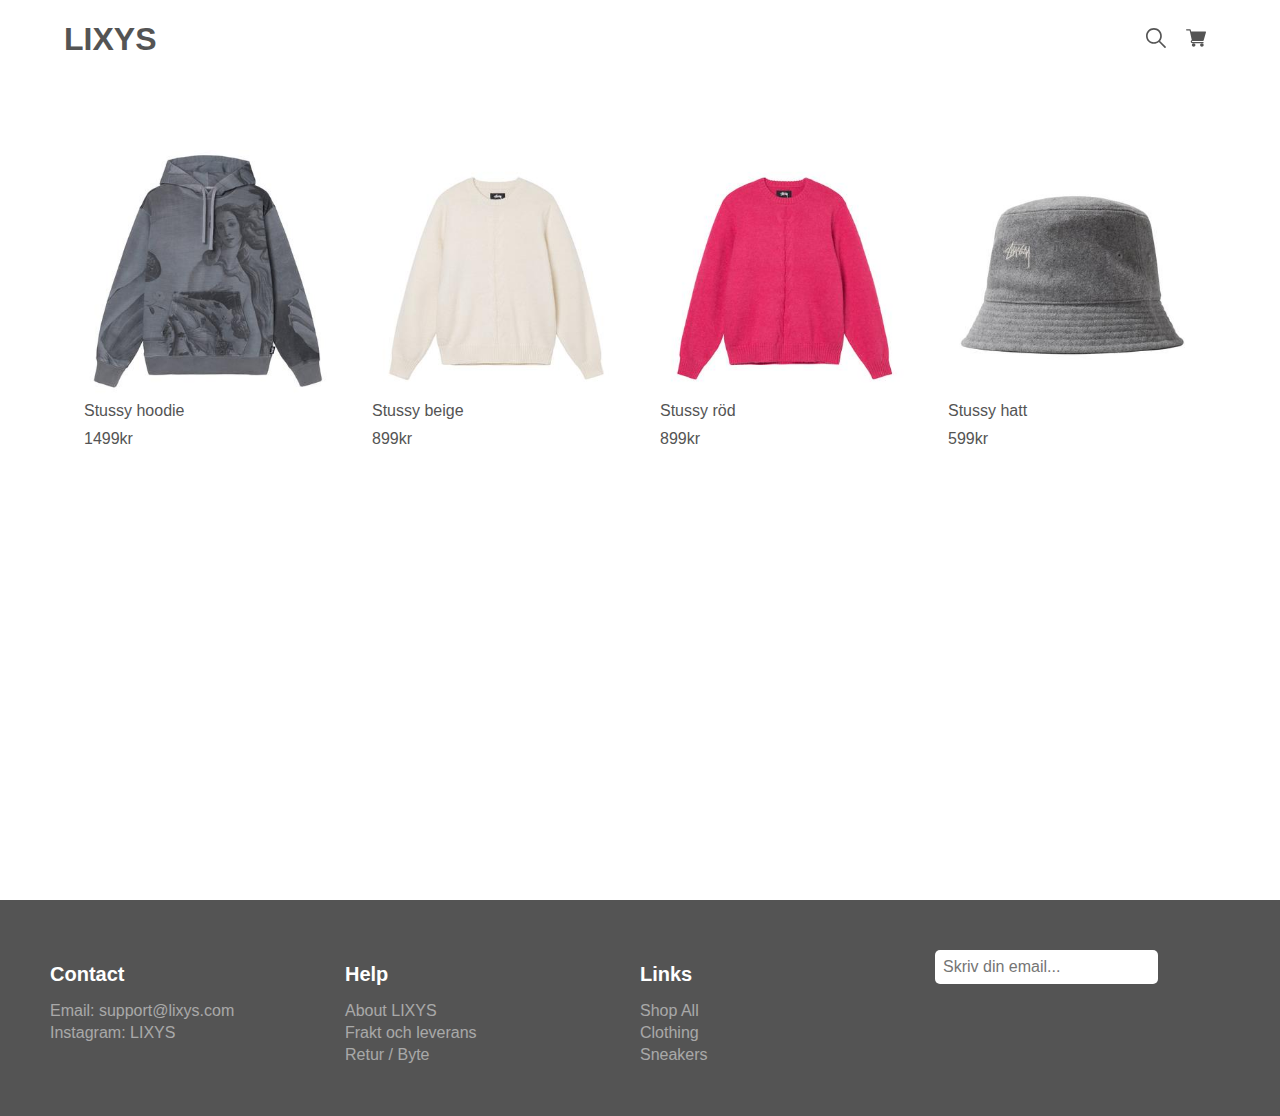
<file: index.html>
<!DOCTYPE html>
<html lang="en">
<head>
	<meta charset="UTF-8">
	<meta http-equiv="X-UA-Compatible" content="IE=edge">
	<meta name="viewport" content="width=device-width, initial-scale=1.0">
	<title>LIXYS</title>
	<link rel="stylesheet" href="public/css/style.css">
</head>
<body>
  <div class="container">
		<header>
			<div class="wrapper">
				<div class="header-left">
					<a href="index.html">
						<h1>LIXYS</h1>
					</a>
				</div>
				<div class="header-right">
					<button class="search-btn">
						<svg class="icon" viewBox="0 0 511.999 511.999">
							<path d="M508.874,478.708L360.142,329.976c28.21-34.827,45.191-79.103,45.191-127.309c0-111.75-90.917-202.667-202.667-202.667 S0,90.917,0,202.667s90.917,202.667,202.667,202.667c48.206,0,92.482-16.982,127.309-45.191l148.732,148.732 c4.167,4.165,10.919,4.165,15.086,0l15.081-15.082C513.04,489.627,513.04,482.873,508.874,478.708z M202.667,362.667 c-88.229,0-160-71.771-160-160s71.771-160,160-160s160,71.771,160,160S290.896,362.667,202.667,362.667z"></path>
						</svg>
					</button>
					<a href="cart.html">
						<!-- Emil hjälpte mig att lägga in en svg -->
						<svg viewBox="0 -31 512.00033 512" class="icon">
							<path d="m166 300.003906h271.003906c6.710938 0 12.597656-4.4375 14.414063-10.882812l60.003906-210.003906c1.289063-4.527344.40625-9.390626-2.433594-13.152344-2.84375-3.75-7.265625-5.964844-11.984375-5.964844h-365.632812l-10.722656-48.25c-1.523438-6.871094-7.617188-11.75-14.648438-11.75h-91c-8.289062 0-15 6.710938-15 15 0 8.292969 6.710938 15 15 15h78.960938l54.167968 243.75c-15.9375 6.929688-27.128906 22.792969-27.128906 41.253906 0 24.8125 20.1875 45 45 45h271.003906c8.292969 0 15-6.707031 15-15 0-8.289062-6.707031-15-15-15h-271.003906c-8.261719 0-15-6.722656-15-15s6.738281-15 15-15zm0 0"></path>
							<path d="m151 405.003906c0 24.816406 20.1875 45 45.003906 45 24.8125 0 45-20.183594 45-45 0-24.8125-20.1875-45-45-45-24.816406 0-45.003906 20.1875-45.003906 45zm0 0"></path>
							<path d="m362.003906 405.003906c0 24.816406 20.1875 45 45 45 24.816406 0 45-20.183594 45-45 0-24.8125-20.183594-45-45-45-24.8125 0-45 20.1875-45 45zm0 0"></path>
						</svg>
					</a>
				</div>
			</div>
			<div class="search-overlay">
				<input type="text" class="search-bar" placeholder="Search">
				<button class="search-cancel-btn">Cancel</button>
			</div>
		</header>
		<main>
			<div class="product-container"></div>
		</main>
		<footer>
			<div class="grid-item">
				<h1>Contact</h1>
				<a href="#">Email: support@lixys.com</a>
				<a href="#">Instagram: LIXYS</a>
			</div>
			<div class="grid-item">
				<h1>Help</h1>
				<a href="#">About LIXYS</a>
				<a href="#">Frakt och leverans</a>
				<a href="#">Retur / Byte</a>
			</div>
			<div class="grid-item">
				<h1>Links</h1>
				<a href="#">Shop All</a>
				<a href="#">Clothing</a>
				<a href="#">Sneakers</a>
			</div>
			<div class="grid-item">
				<input type="text" class="footer-input" placeholder="Skriv din email...">
			</div>
		</footer>
	</div>
	<script src="public/js/main.js"></script>
	<script src="public/js/index.js"></script>
</body>
</html>
</file>
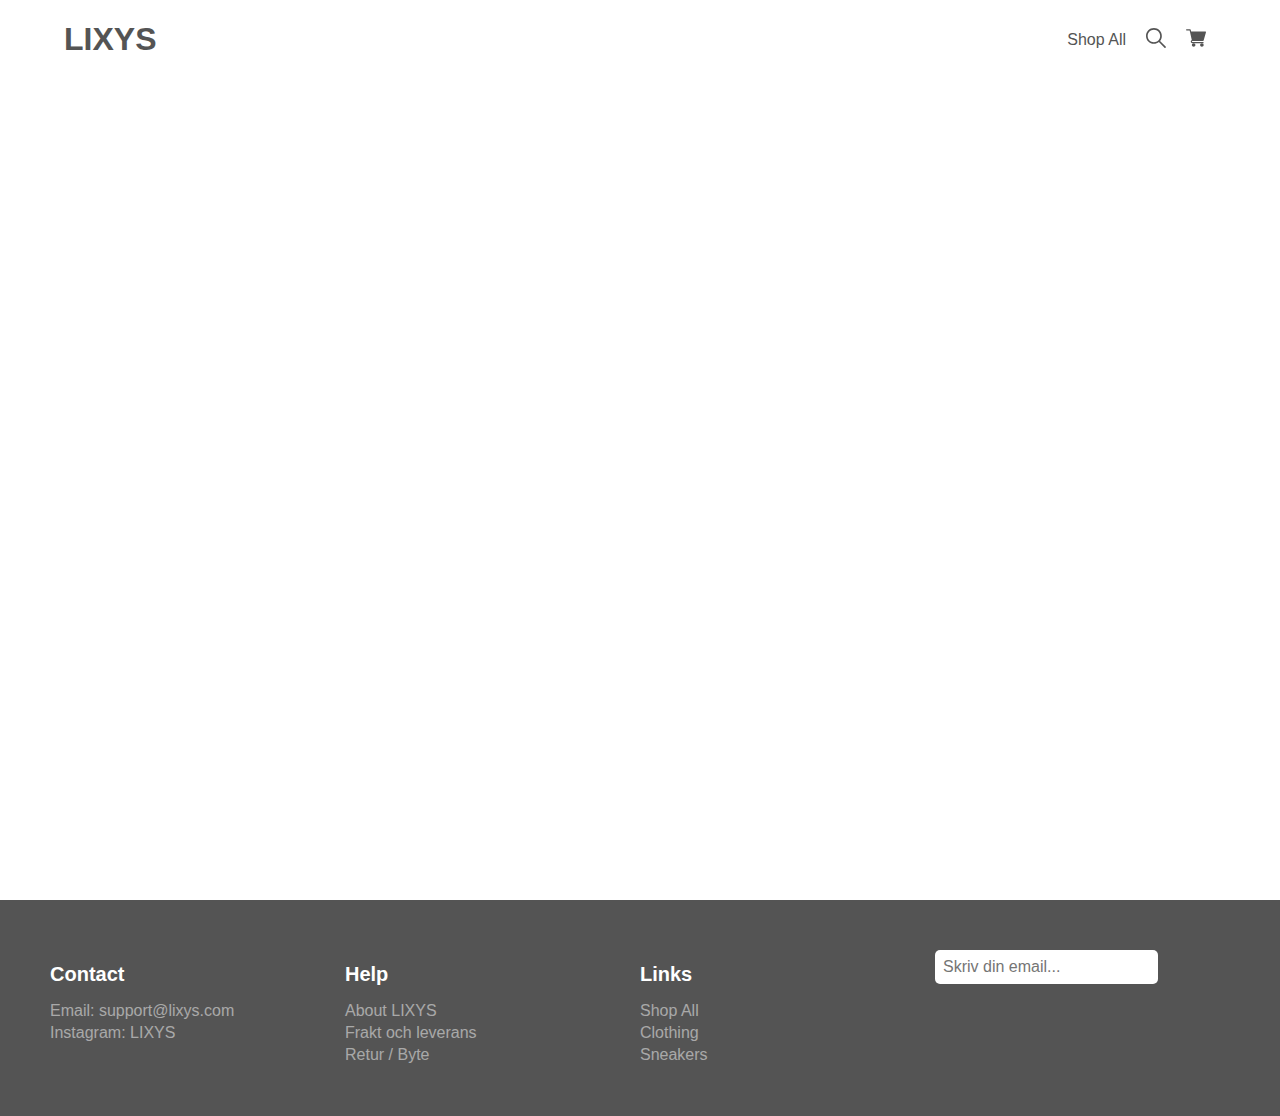
<file: product.html>
<!DOCTYPE html>
<html lang="en">
<head>
	<meta charset="UTF-8">
	<meta http-equiv="X-UA-Compatible" content="IE=edge">
	<meta name="viewport" content="width=device-width, initial-scale=1.0">
	<title>LIXYS</title>
	<link rel="stylesheet" href="public/css/style.css">
</head>
<body>
  <div class="container">
	<header>
		<div class="wrapper">
			<div class="header-left">
				<a href="index.html">
					<h1>LIXYS</h1>
				</a>
			</div>
			<div class="header-right">
				<a href="shop-all.html">Shop All</a>
				<button class="search-btn">
					<svg class="icon" viewBox="0 0 511.999 511.999">
						<path d="M508.874,478.708L360.142,329.976c28.21-34.827,45.191-79.103,45.191-127.309c0-111.75-90.917-202.667-202.667-202.667 S0,90.917,0,202.667s90.917,202.667,202.667,202.667c48.206,0,92.482-16.982,127.309-45.191l148.732,148.732 c4.167,4.165,10.919,4.165,15.086,0l15.081-15.082C513.04,489.627,513.04,482.873,508.874,478.708z M202.667,362.667 c-88.229,0-160-71.771-160-160s71.771-160,160-160s160,71.771,160,160S290.896,362.667,202.667,362.667z"></path>
					</svg>
				</button>
				<a href="cart.html">
					<!-- Emil hjälpte mig att lägga in en svg -->
					<svg viewBox="0 -31 512.00033 512" class="icon">
						<path d="m166 300.003906h271.003906c6.710938 0 12.597656-4.4375 14.414063-10.882812l60.003906-210.003906c1.289063-4.527344.40625-9.390626-2.433594-13.152344-2.84375-3.75-7.265625-5.964844-11.984375-5.964844h-365.632812l-10.722656-48.25c-1.523438-6.871094-7.617188-11.75-14.648438-11.75h-91c-8.289062 0-15 6.710938-15 15 0 8.292969 6.710938 15 15 15h78.960938l54.167968 243.75c-15.9375 6.929688-27.128906 22.792969-27.128906 41.253906 0 24.8125 20.1875 45 45 45h271.003906c8.292969 0 15-6.707031 15-15 0-8.289062-6.707031-15-15-15h-271.003906c-8.261719 0-15-6.722656-15-15s6.738281-15 15-15zm0 0"></path>
						<path d="m151 405.003906c0 24.816406 20.1875 45 45.003906 45 24.8125 0 45-20.183594 45-45 0-24.8125-20.1875-45-45-45-24.816406 0-45.003906 20.1875-45.003906 45zm0 0"></path>
						<path d="m362.003906 405.003906c0 24.816406 20.1875 45 45 45 24.816406 0 45-20.183594 45-45 0-24.8125-20.183594-45-45-45-24.8125 0-45 20.1875-45 45zm0 0"></path>
					</svg>
				</a>
			</div>
		</div>
		<div class="search-overlay">
			<input type="text" class="search-bar" placeholder="Search">
			<button class="search-cancel-btn">Cancel</button>
		</div>
	</header>
		<main>
			<div class="product-container"></div>
		</main>
		<footer>
			<div class="grid-item">
				<h1>Contact</h1>
				<a href="#">Email: support@lixys.com</a>
				<a href="#">Instagram: LIXYS</a>
			</div>
			<div class="grid-item">
				<h1>Help</h1>
				<a href="#">About LIXYS</a>
				<a href="#">Frakt och leverans</a>
				<a href="#">Retur / Byte</a>
			</div>
			<div class="grid-item">
				<h1>Links</h1>
				<a href="#">Shop All</a>
				<a href="#">Clothing</a>
				<a href="#">Sneakers</a>
			</div>
			<div class="grid-item">
				<input type="text" class="footer-input" placeholder="Skriv din email...">
			</div>
		</footer>
	</div>
    <script src="public/js/main.js"></script>
    <script src="public/js/product.js"></script>
</body>
</html>
</file>
<file: public/css/style.css>
body {
    margin: 0;
}

main {
    width: 100%;
    height: calc(100vh - 80px);
}

.grid-item {
    width: 25%;
}

/* HEADER */

.wrapper {
    display: flex;
    justify-content: space-between;
}

header {
    position: relative;
    width: 90%;
    margin: 0 auto;
}

a {
    text-decoration: none;
}

h1 {
    font-family: sans-serif;
    color: #545454;
}

.header-right {
    display: flex;
    align-items: center;
}

.header-right a {
    padding: 0 10px;
    color: #545454;
    text-decoration: none;
    font-family: sans-serif;
}

.icon {
    width: 20px;
    fill: #545454;
}

.search-btn {
    background: transparent;
    border: none;
    padding: 0 10px;
    cursor: pointer;
}

/* Search */

.search-overlay {
    position: absolute;
    width: 100%;
    height: 100%;
    top: 0;
    left: 0;
    background-color: #fff;
    display: none;
    align-items: center;
    justify-content: space-between;
}

.search-bar {
    width: 100%;
    border-radius: 5px;
    border: 1px solid #e4e4e4;
    padding: 5px;
    font-size: 17px;
    outline: none;
}

.search-cancel-btn {
    margin-left: 10px;
    border: none;
    background: transparent;
    padding: 0;
    cursor: pointer;
}

/* MAIN */

.product-container {
    display: flex;
    width: 90%;
    margin: 0 auto;
    padding-top: 50px;
}

.product {
    width: 25%;
    padding: 20px;
}

.image-container img {
    width: 100%;
}

.product-text p {
    font-family: sans-serif;
    margin: 0;
    color: #545454;
}

.product-name {
    padding-bottom: 10px;
}

/* Footer */

footer {
    background-color: #545454;
    display: flex;
    padding: 50px;
}

footer h1 {
    color: #fff;
    font-size: 20px;
}

footer a {
    color: #ffffff80;
    font-family: sans-serif;
    display: block;
    padding: 2px 0;
}

.footer-input {
    border: none;
    padding: 8px;
    border-radius: 5px;
    font-size: 16px;
    outline: none;
}


/* Produkt sidan */


.produkt {
    display: flex;
}

.produkt-name {
    font-family: sans-serif;
    font-size: 35px;
    font-weight: bold;
    color: #545454;
    margin-top: 50px;
    margin-bottom: 10px;
}

.produkt-price {
    font-family: sans-serif;
    font-size: 20px;
    color: rgb(84 84 84 / 75%);
    margin: 0;
}
</file>
